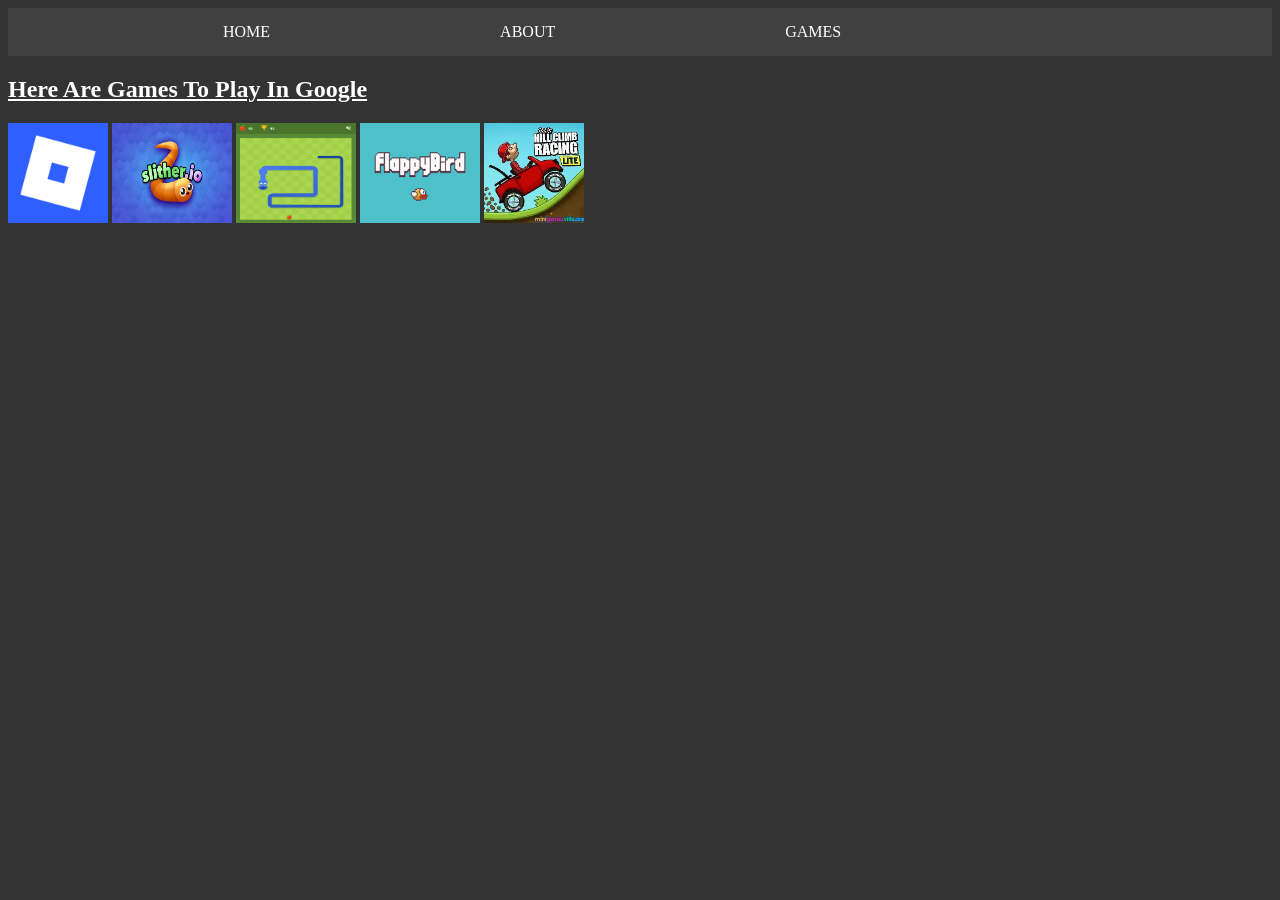
<file: game.html>
<html>
    <head>
      <link rel="stylesheet" href="menu.css">
    </head>
    <body style="background-color: hsl(0,0%,20%);">
        <nav  class="navbar">
            <ul>
                <li><a href="menu.html">HOME</a></li>
                <li><a href="about.html">ABOUT</a></li>
                <li><a href="game.html">GAMES</a></li>
            </ul>
        </nav>
        <h2 style="color:white"><u>Here Are Games To Play In Google</u></h2>
        <a href="https://www.roblox.com/"><img src="roblox.png" style="height: 100px; width: 100px;"></a>
        <a href="http://slither.com/io"><img src="slither.png" style="height: 100px; width: 120px;"></a>
        <a href="https://snake-game.io/"><img src="sanke.png" style="height: 100px; width: 120px;"></a>
        <a href="https://flappybird.io/"><img src="flappy.png" style="height: 100px; width: 120px;"></a>
        <a href="https://hill-climb-racing.com/"><img src="hill climb.png" style="height: 100px; width: 100px;"></a>
    </body>
</html>
</file>
<file: menu.css>
.navbar a{
    text-decoration: none;
    display: block;
    padding: 15px;
    color: white;
}
.navbar ul{
    list-style-type:none;
    background-color: hsl(0,0%,25%);
    padding: 0px;
    margin: 0px;
    overflow: hidden;
    width: 100%;
}
.navbar a:hover{
    background-color: hsl(0,0%,10%);
    font-size: 22px;
}
.navbar li{
    float: left;
    padding-left: 200px;
}
</file>
